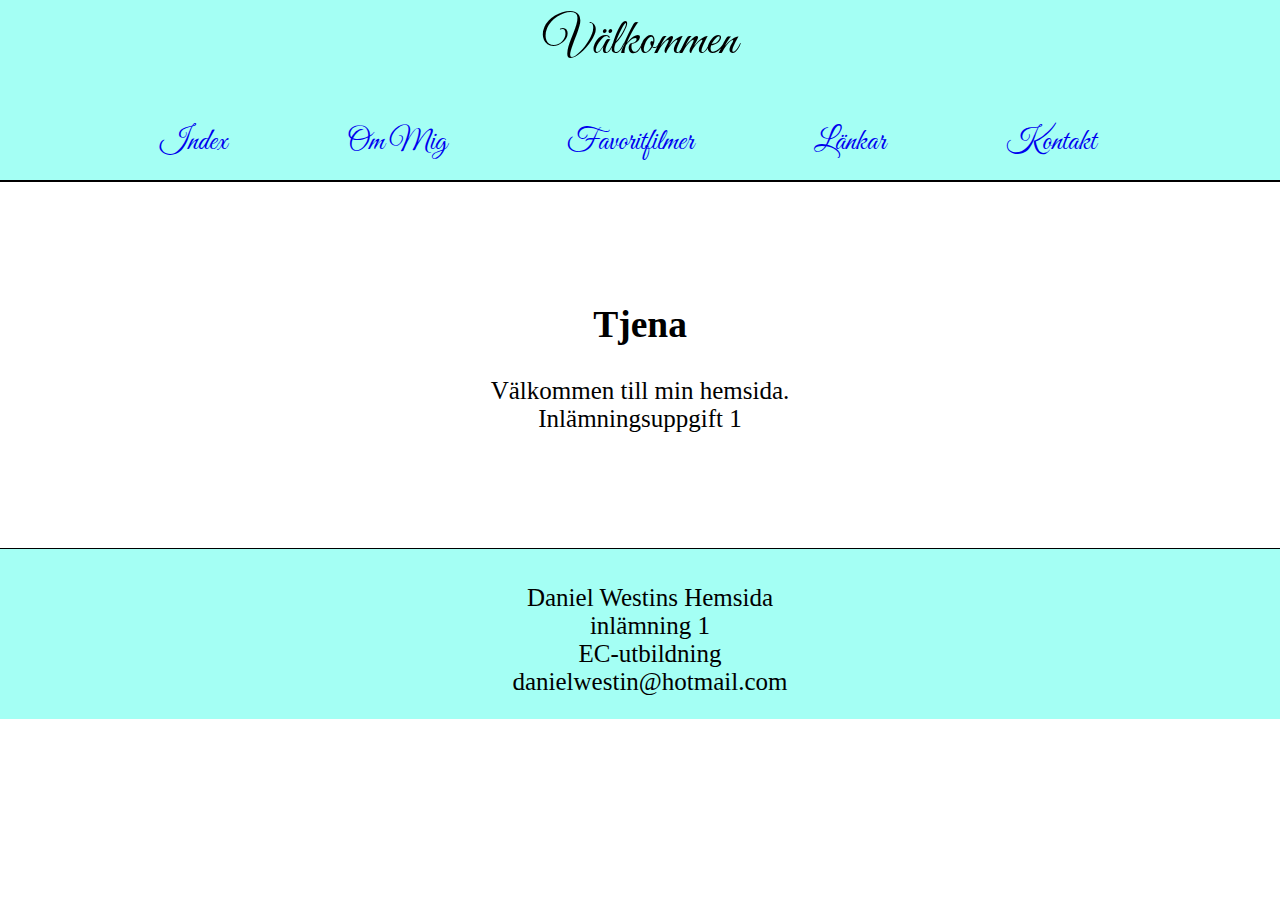
<file: Index.html>
<!DOCTYPE html>
<html lang="en" dir="ltr">
  <head>
    <link href="https://fonts.googleapis.com/css?family=Great+Vibes&display=swap"
    rel="stylesheet">
    <link rel="stylesheet" href="style.css">
    <meta charset="utf-8">
    <title>index</title>
  </head>
  <body>
    <header>
      <div class="header"> Välkommen
      <ul>
        <li><a href="Index.html"> Index</a></li>
        <li> <a href="about.html"> Om Mig </a></li>
        <li> <a href="movies.html"> Favoritfilmer</a></li>
        <li><a href="links.html"> Länkar</a></li>
        <li><a href="contact.html"> Kontakt</a></li>
      </ul>
      </div>
      </header>

      <div class="background">
          <div class="välkommen">
            <h2> Tjena </h2>
            <p> Välkommen till min hemsida. </br>
              Inlämningsuppgift 1 </p>
          </div>
      </div>

      <footer>
        <p> Daniel Westins Hemsida <br> inlämning 1<br> EC-utbildning<br>
        danielwestin@hotmail.com </p>
      </footer>

  </body>
</html>
</file>
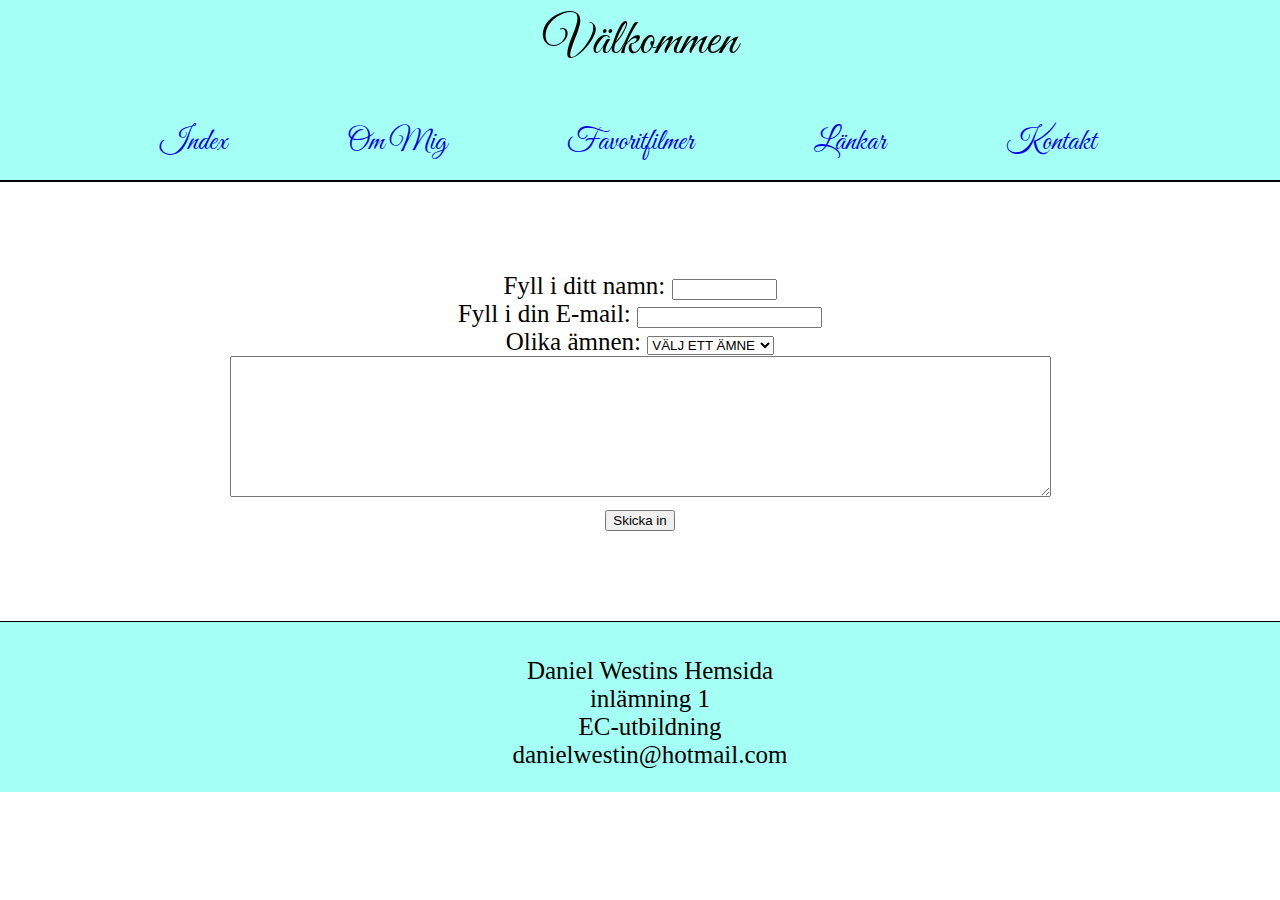
<file: contact.html>
<!DOCTYPE html>
<html lang="en" dir="ltr">
  <head>
    <link href="https://fonts.googleapis.com/css?family=Great+Vibes&display=swap"
    rel="stylesheet">
    <link rel="stylesheet" href="style.css">
    <meta charset="utf-8">
    <title>Kontakt</title>
  </head>
  <body>
    <header>
      <div class="header"> Välkommen
      <ul>
        <li><a href=" Index.html"> Index</a></li>
        <li> <a href="about.html"> Om Mig</a></li>
        <li> <a href=" movies.html"> Favoritfilmer</a></li>
        <li><a href=" links.html"> Länkar</a></li>
        <li><a href=" contact.html"> Kontakt</a></li>
      </ul>
      </div>
      </header>

      <div class="background">

      <div class="välkommen">
        <form action="#">
          <label for="name"> Fyll i ditt namn: </label>
          <input type="name" name="name" id="name" required
          minlength="4" maxlength="8" size="10">
          <br>
          <label for="email">Fyll i din E-mail: </label>
          <input type="email" name="email" id="email" required>
          <br>


          <label for="email">Olika ämnen: </label>
          <select id="VÄLJ ETT ÄMNE">
            <option value="">VÄLJ ETT ÄMNE</option>
            <option value="Matematik" required>Matematik</option>
            <option value="Svenska" required>Svenska</option>
            <option value="Engelska" required>Engelska</option>
            <option value="Idrott" required>Idrott</option>
            <option value="Geografi" required>Geografi</option>
            <option value="Samhällskunskap"required>Samhällskunskap</option>
          </select>
          <br>

          <textarea rows="9" cols="100">
          </textarea>
        <br>

          <input type="submit" value="Skicka in">

        </form>

      </div>
      </div>

        <footer>
          <p> Daniel Westins Hemsida<br> inlämning 1<br> EC-utbildning<br>
          danielwestin@hotmail.com </p>
        </footer>

  </body>
</html>
</file>
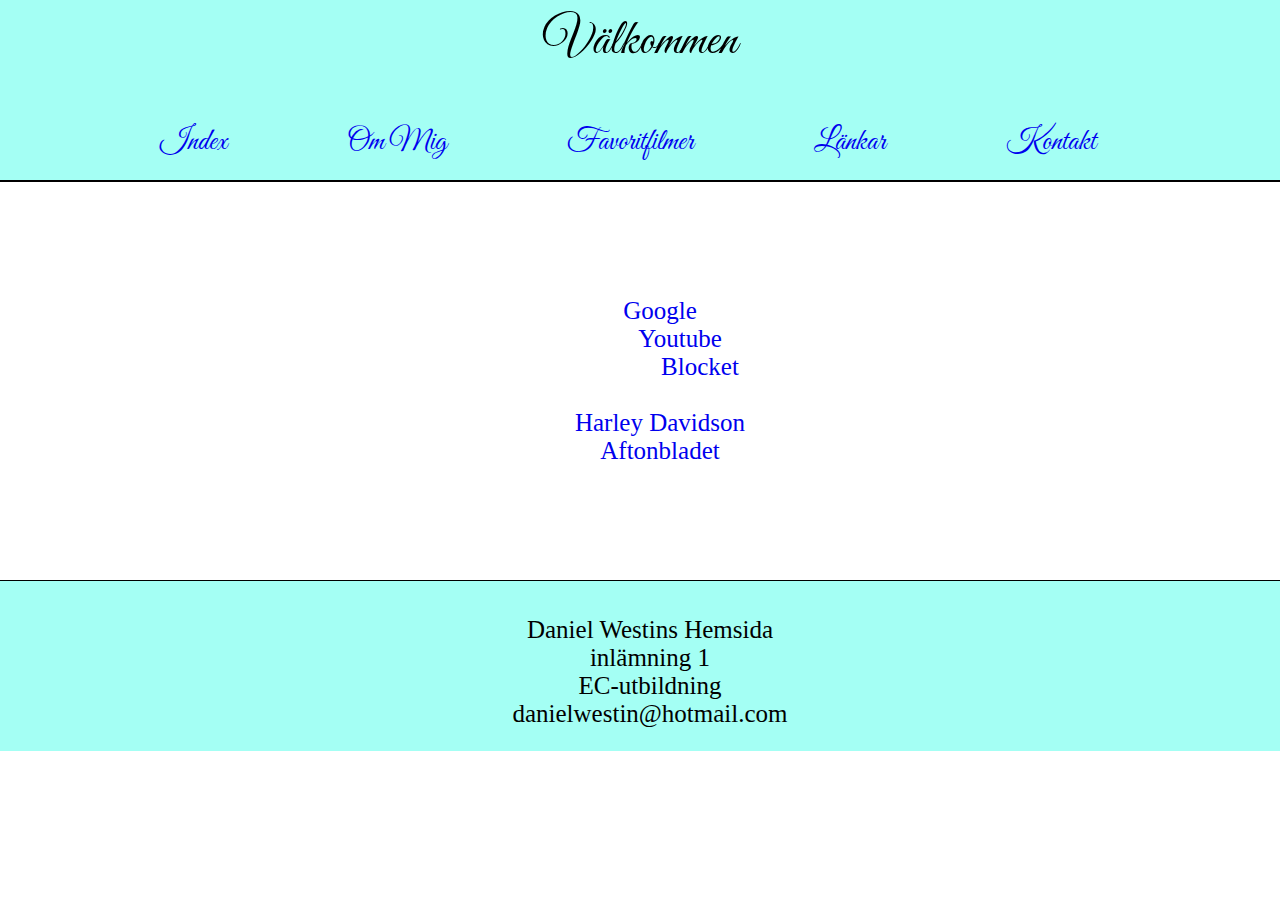
<file: links.html>
<!DOCTYPE html>
<html lang="en" dir="ltr">
  <head>
    <link href="https://fonts.googleapis.com/css?family=Great+Vibes&display=swap"
    rel="stylesheet">
    <link rel="stylesheet" href="style.css">
    <meta charset="utf-8">
    <title>index</title>
  </head>
  <body>
    <header>

      <div class="header"> Välkommen
      <ul>
        <li><a href="Index.html"> Index</a></li>
        <li> <a href="about.html"> Om Mig </a></li>
        <li> <a href="movies.html"> Favoritfilmer</a></li>
        <li><a href="links.html"> Länkar</a></li>
        <li><a href="contact.html"> Kontakt</a></li>
      </ul>
    </div>
      </header>

      <div class="background">

      <div class="lista">
        <ul class="ulist">
          <li> <a href="http://google.se" target="blank"> Google </a>
            <ul>
              <li> <a href="http://youtube.se" target="blank"> Youtube </a>
                <ul>
                  <li> <a href="https://www.blocket.se/hela_sverige?q=harley+davidson+&cg=1140&w=3&st=s&ps=&pe=&rs=&re=&c=&ca=23_3&is=1&l=0&md=th"
                     target="blank"> Blocket </a> </li>
                </ul>
              </li>
            </ul>
          </li>
 <br>
            <li> <a href="http://harley-davidson.com/se" target="blank"> Harley Davidson </a>
                <li> <a href="http://aftonbladet.se" target="blank"> Aftonbladet </a>
                </li>
            </li>
        </ul>
      </div>

      </div>


        <footer>
          <p> Daniel Westins Hemsida<br> inlämning 1<br> EC-utbildning<br>
          danielwestin@hotmail.com </p>
        </footer>

  </body>
</html>
</file>
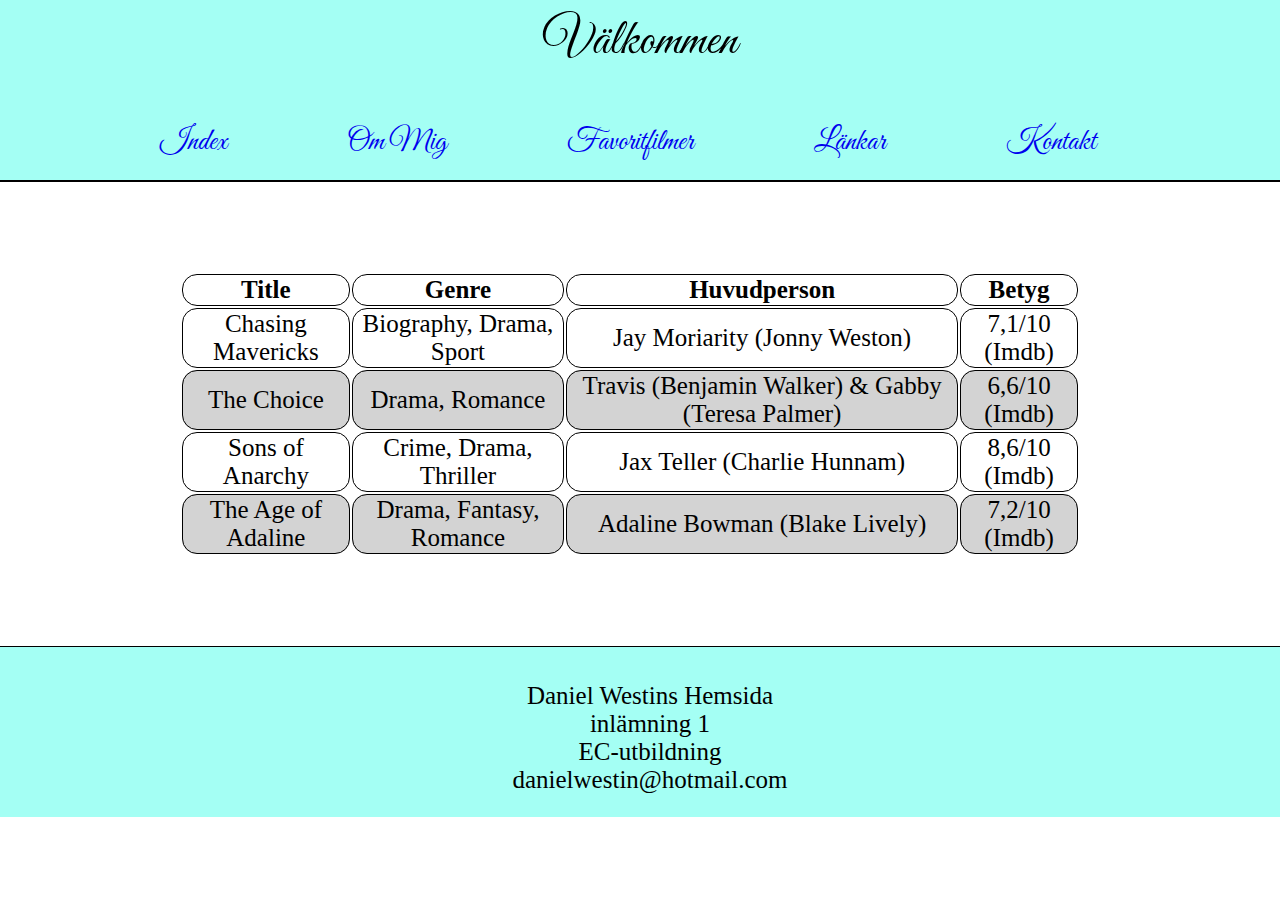
<file: movies.html>
<!DOCTYPE html>
<html lang="en" dir="ltr">
  <head>
    <link href="https://fonts.googleapis.com/css?family=Great+Vibes&display=swap"
    rel="stylesheet">
    <link rel="stylesheet" href="style.css">
    <meta charset="utf-8">
    <title>index</title>
  </head>
  <body>
    <header>
      <div class="header"> Välkommen
      <ul>
        <li><a href="Index.html"> Index</a></li>
        <li> <a href="about.html"> Om Mig </a></li>
        <li> <a href="movies.html"> Favoritfilmer</a></li>
        <li><a href="links.html"> Länkar</a></li>
        <li><a href="contact.html"> Kontakt</a></li>
      </ul>
      </div>
      </header>

      <div class="background">

      <div class="välkommen">
      <table id="t1">
      <thead>
          <tr>
            <th>Title</th>
            <th>Genre</th>
            <th>Huvudperson</th>
            <th>Betyg</th>
          </tr>
      </thead>
      <tbody>
        <tr>
          <td>Chasing Mavericks</td>
          <td>Biography, Drama, Sport </td>
          <td>Jay Moriarity (Jonny Weston)</td>
          <td>7,1/10 (Imdb)</td>
        </tr>
        <tr>
          <td>The Choice</td>
          <td>Drama, Romance</td>
          <td>Travis (Benjamin Walker) & Gabby (Teresa Palmer)</td>
          <td>6,6/10 (Imdb)</td>
        </tr>
        <tr>
          <td>Sons of Anarchy</td>
          <td>Crime, Drama, Thriller </td>
          <td>Jax Teller (Charlie Hunnam)</td>
          <td>8,6/10 (Imdb)</td>
        </tr>
        <tr>
          <td>The Age of Adaline</td>
          <td>Drama, Fantasy, Romance</td>
          <td>Adaline Bowman (Blake Lively)</td>
          <td>7,2/10 (Imdb)</td>
        </tr>
      </tbody>
      </table>
      </div>

      </div>


        <footer>
          <p> Daniel Westins Hemsida<br> inlämning 1<br> EC-utbildning<br>
          danielwestin@hotmail.com </p>
        </footer>

  </body>
</html>
</file>
<file: style.css>
body {
  margin: 0;
}
header {
  border-bottom: 2px solid black;
  padding-top: 10px;
  background-color: #a4fff4;
  width: 100%;
  height: 170px;
  font-size: 50px;
  text-align: center;
  font-family: 'Great Vibes', cursive;
}

button{
  height: 45px;
  width: 65px;
}

.header li {
  margin-left:120px;
  float:left;
  list-style:none;
  font-size: 30px;
  font-family: 'Great Vibes', cursive;
  color: black;
}

a {
  text-decoration: none;
}

a:hover {
  color: #ecbf31;
  transition-duration: 0.4s;
  text-shadow: 0px 0px 10px black;
}

.header {
}

.background {
  background-image: url(https://image.freepik.com/free-vector/blue-watercolor-splash-background_1035-7923.jpg);
  background-repeat: repeat-x;
}

.me {
  border-radius: 10px;
}

.välkommen {
  min-height: 175px;
  text-align: center;
  padding: 90px;
  margin: auto;
  font-size: 25px;
}

.lista {
  min-height: 175px;
  padding: 90px;
  text-align: center;
  margin: auto;
  font-size: 25px;
}
.ulist li {
  list-style: none;
}

ul#ul2{
  border-collapse: collapse;
}

table{
  width: 90%;
  border-radius: 5px;
  padding-left: 90px;
  border-radius: 5px;

}
td, th {
  border: 1px solid black;
  border-collapse: collapse;
  border-radius: 15px;
}

table#t1 tr:nth-child(even) {
  background-color: Lightgray;
}
table#t1 tr:nth-child(odd) {
  background-color: white;
}

footer {
  border-top: 1px solid black;
  background-color: #a4fff4;
  width: 100%;
  height: 150px;
  font-size: 25px;
  text-align: center;
  padding: 10px;
}
</file>
